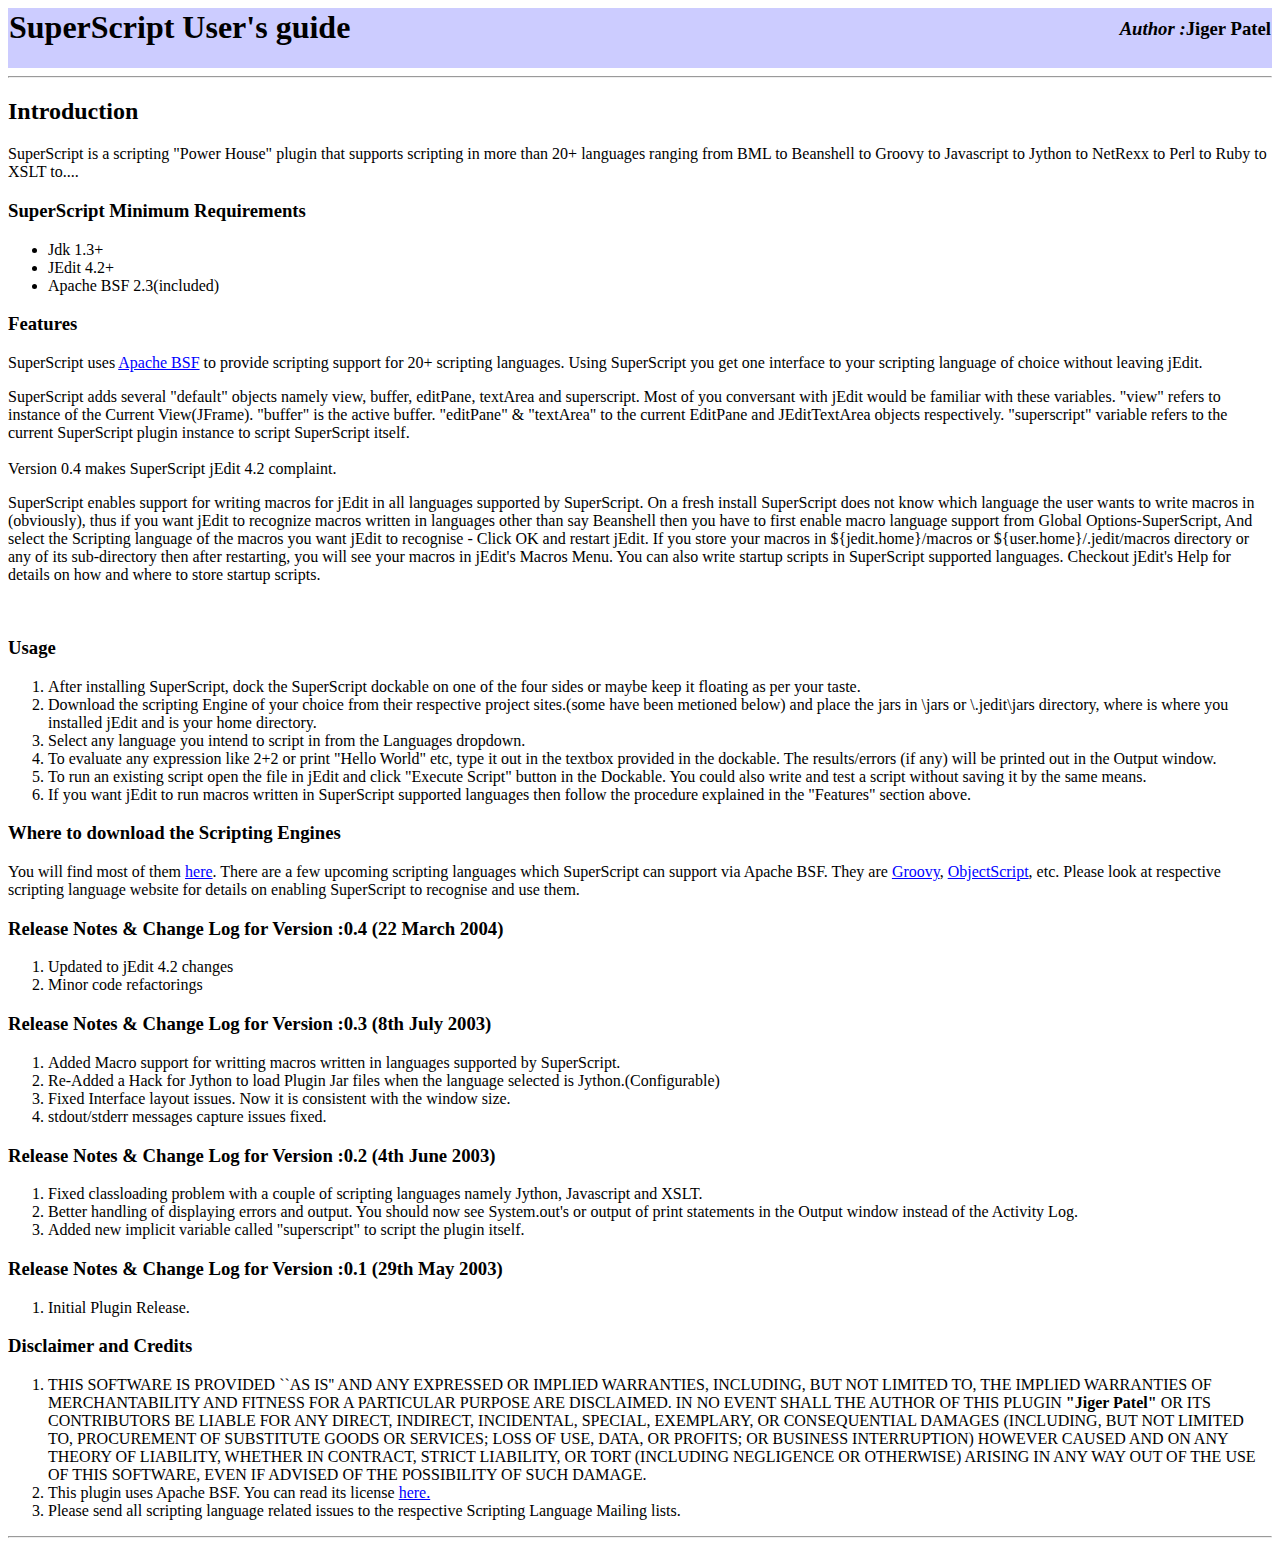
<file: Code/Java/SuperScript/docs/index.html>
<HTML>
<HEAD>
<META HTTP-EQUIV="Content-Type" CONTENT="text/html; charset=windows-1252">
<META NAME="Generator" CONTENT="Microsoft Word 97">
<TITLE>SuperScript User's guide</TITLE>
</HEAD>
<BODY TEXT="#000000" LINK="#0000ff" VLINK="#800080" BGCOLOR="#ffffff" alink="#0000FF">
<TABLE CELLSPACING=0 BORDER=0 WIDTH="100%" bgcolor="#CCCCFF">
<TR>
<TD WIDTH="70%" VALIGN="MIDDLE">
	<H1>SuperScript User's guide</H1>
</TD>
<td width="30%" valign="middle" align="right">
<I><H3>Author :</I>Jiger Patel</H3>
</td>
</TR>
</TABLE>
<hr>

<H2>Introduction</H2>
<P>SuperScript is a scripting "Power House" plugin that supports scripting in more than 20+ languages ranging from BML to Beanshell to Groovy to Javascript to Jython to NetRexx to Perl to Ruby to XSLT to....</P>

<H3>SuperScript Minimum Requirements</H3>
<UL>
<LI>Jdk 1.3+ </LI>
<LI>JEdit 4.2+</LI>
<LI>Apache BSF 2.3(included)</LI></UL>

<h3>Features</h3>
        <p>SuperScript uses <a href="http://jakarta.apache.org/bsf">Apache BSF</a> to provide scripting support for 20+ scripting languages. Using SuperScript you get one interface to your scripting language of choice without leaving jEdit.</p>
		<p>SuperScript adds several "default" objects namely view, buffer, editPane, textArea and superscript. Most of you conversant with jEdit would be familiar with these variables. "view" refers to instance of the Current View(JFrame). "buffer" is the active buffer. "editPane" &amp; "textArea" to the current EditPane and JEditTextArea objects respectively. "superscript" variable refers to the current SuperScript plugin instance to script SuperScript itself.

		<br><br>
		Version 0.4 makes SuperScript jEdit 4.2 complaint.
		<br>

		<p>SuperScript enables support for writing macros for jEdit in all languages supported by SuperScript. On a fresh install SuperScript does not know which language the user wants to write macros in (obviously), thus if you want jEdit to recognize macros written in languages other than say Beanshell then you have to first enable macro language support from Global Options-SuperScript, And select the Scripting language of the macros you want jEdit to recognise - Click OK and restart jEdit. If you store your macros in ${jedit.home}/macros or ${user.home}/.jedit/macros directory or any of its sub-directory then after restarting, you will see your macros in jEdit's Macros Menu. You can also write startup scripts in SuperScript supported languages. Checkout jEdit's Help for details on how and where to store startup scripts.</p>
<br>
<h3>Usage</h3>
		<ol>
			<li>
			After installing SuperScript, dock the SuperScript dockable on one of the four sides or maybe keep it floating as per your taste.</li>
			<li>Download the scripting Engine of your choice from their respective project sites.(some have been metioned below) and place the jars in <jedit.home>\jars or <user.home>\.jedit\jars directory, where <jedit.home> is where you installed jEdit and <user.home> is your home directory.</li>
			<li>Select any language you intend to script in from the Languages dropdown.</li>
			<li>To evaluate any expression like 2+2 or print "Hello World" etc, type it out in the textbox provided in the dockable. The results/errors (if any) will be printed out in the Output window.</li>
			<li>To run an existing script open the file in jEdit and click "Execute Script" button in the Dockable. You could also write and test a script without saving it by the same means.</li>
			<li>If you want jEdit to run macros written in SuperScript supported languages then follow the procedure explained in the "Features" section above. </li>
		</ol>



<h3>Where to download the Scripting Engines</h3>
<p>You will find most of them <a href="http://jakarta.apache.org/bsf/projects.html">here</a>. There are a few upcoming scripting languages which SuperScript can support via Apache BSF. They are <a href="groovy.codehaus.org">Groovy</a>, <a href="http://objectscript.sourceforge.net">ObjectScript</a>, etc. Please look at respective scripting language website for details on enabling SuperScript to recognise and use them.</p>

<a name="releasenotes"></a>
<h3>Release Notes & Change Log for Version :0.4 (22 March 2004)</h3>
<ol>
	<li>Updated to jEdit 4.2 changes</li>
	<li>Minor code refactorings</li>
</ol>


<h3>Release Notes & Change Log for Version :0.3 (8th July 2003)</h3>
<ol>
	<li>Added Macro support for writting macros written in languages supported by SuperScript.</li>
	<li>Re-Added a Hack for Jython to load Plugin Jar files when the language selected is Jython.(Configurable)</li>
	<li>Fixed Interface layout issues. Now it is consistent with the window size.</li>
	<li>stdout/stderr messages capture issues fixed.</li>
</ol>

<h3>Release Notes & Change Log for Version :0.2 (4th June 2003)</h3>
<ol>
	<li>Fixed classloading problem with a couple of scripting languages namely Jython, Javascript and XSLT.</li>
	<li>Better handling of displaying errors and output. You should now see System.out's or output of print statements in the Output window instead of the Activity Log.</li>
	<li>Added new implicit variable called "superscript" to script the plugin itself.</li>
</ol>

<h3>Release Notes & Change Log for Version :0.1 (29th May 2003)</h3>
<ol>
		<li>Initial Plugin Release.</li>
</ol>

<h3>Disclaimer and Credits</h3>
	<ol>
	<li>
   THIS SOFTWARE IS PROVIDED ``AS IS'' AND ANY EXPRESSED OR IMPLIED
   WARRANTIES, INCLUDING, BUT NOT LIMITED TO, THE IMPLIED WARRANTIES
   OF MERCHANTABILITY AND FITNESS FOR A PARTICULAR PURPOSE ARE
   DISCLAIMED.  IN NO EVENT SHALL THE AUTHOR OF THIS PLUGIN <b>"Jiger Patel"</b> OR ITS CONTRIBUTORS BE LIABLE FOR ANY DIRECT, INDIRECT, INCIDENTAL,
   SPECIAL, EXEMPLARY, OR CONSEQUENTIAL DAMAGES (INCLUDING, BUT NOT
   LIMITED TO, PROCUREMENT OF SUBSTITUTE GOODS OR SERVICES; LOSS OF
   USE, DATA, OR PROFITS; OR BUSINESS INTERRUPTION) HOWEVER CAUSED AND
   ON ANY THEORY OF LIABILITY, WHETHER IN CONTRACT, STRICT LIABILITY,
   OR TORT (INCLUDING NEGLIGENCE OR OTHERWISE) ARISING IN ANY WAY OUT
   OF THE USE OF THIS SOFTWARE, EVEN IF ADVISED OF THE POSSIBILITY OF
   SUCH DAMAGE.
   </li>
   <li>This plugin uses Apache BSF. You can read its license <a href="bsf-license.txt">here.</a></li>
   <li>Please send all scripting language related issues to the respective Scripting Language Mailing lists.</li>
</ol>
<hr>
</BODY>
</HTML>
</file>
